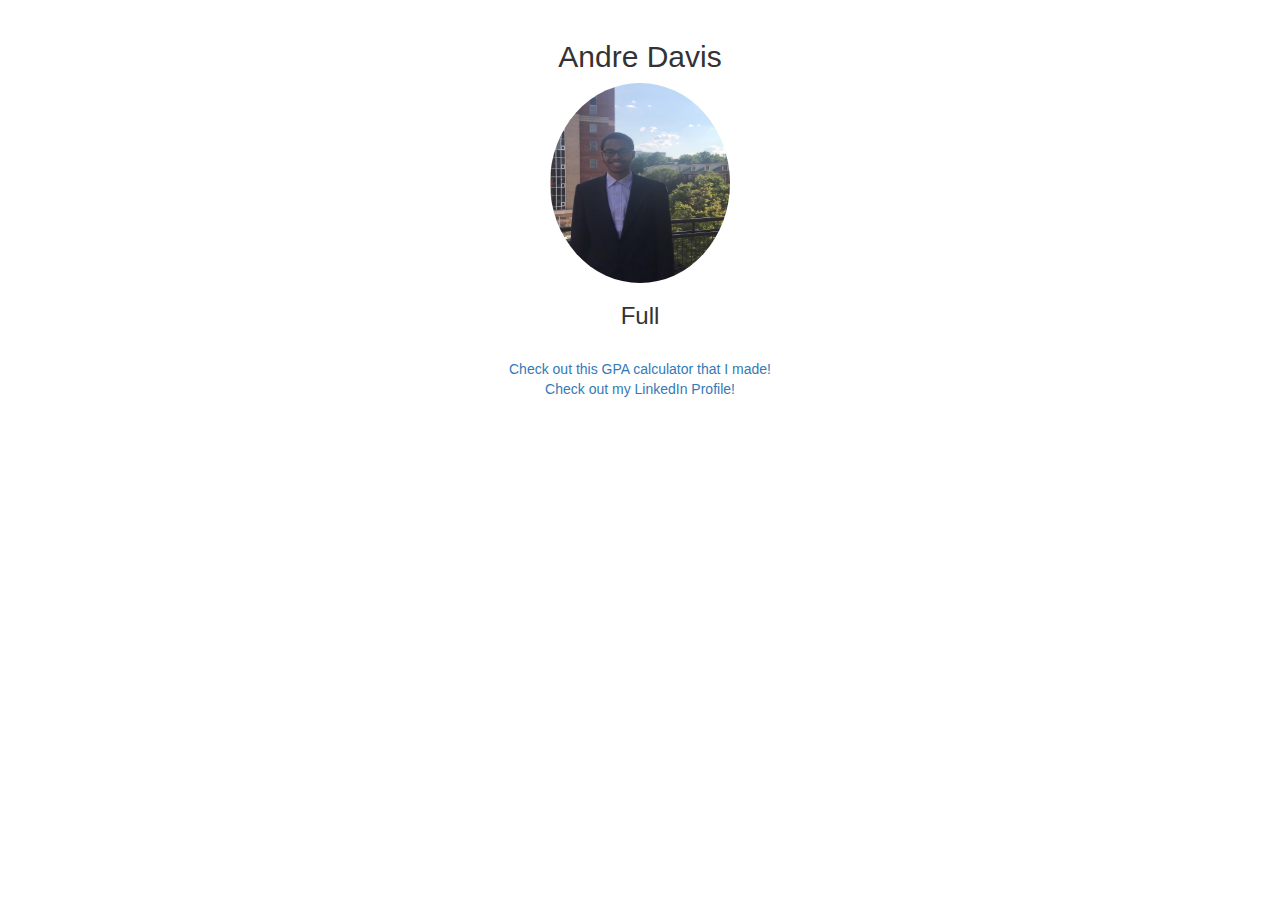
<file: index.html>
<!DOCTYPE html>
<html lang="en" dir="ltr">
  <head>
    <meta charset="utf-8">
    <title>Andre Davis</title>
    <script src="https://ajax.googleapis.com/ajax/libs/jquery/3.3.1/jquery.min.js"></script>
    <link rel="stylesheet" href="https://maxcdn.bootstrapcdn.com/bootstrap/3.3.7/css/bootstrap.min.css">
    <script src="https://maxcdn.bootstrapcdn.com/bootstrap/3.3.7/js/bootstrap.min.js"></script>
    <script src="scripts/intro.js"></script>

    </script>
    <link rel="stylesheet" href="styles/basic.css">
  </head>
  <body>
    <div id="pic">
      <h2>Andre Davis</h2>
      <img src="styles/andreselfie.jpg" class="img-circle" style="width: 180px; height: 200px"><br>

      <h3 id="intro"></h3><br>
      <a href="https://andrezdavis.github.io/gpacalc">Check out this GPA calculator that I made!</a><br>
      <a href="https://www.linkedin.com/in/andre-davis-47148674/">Check out my LinkedIn Profile!</a>
    </div>
  </body>

</html>
</file>
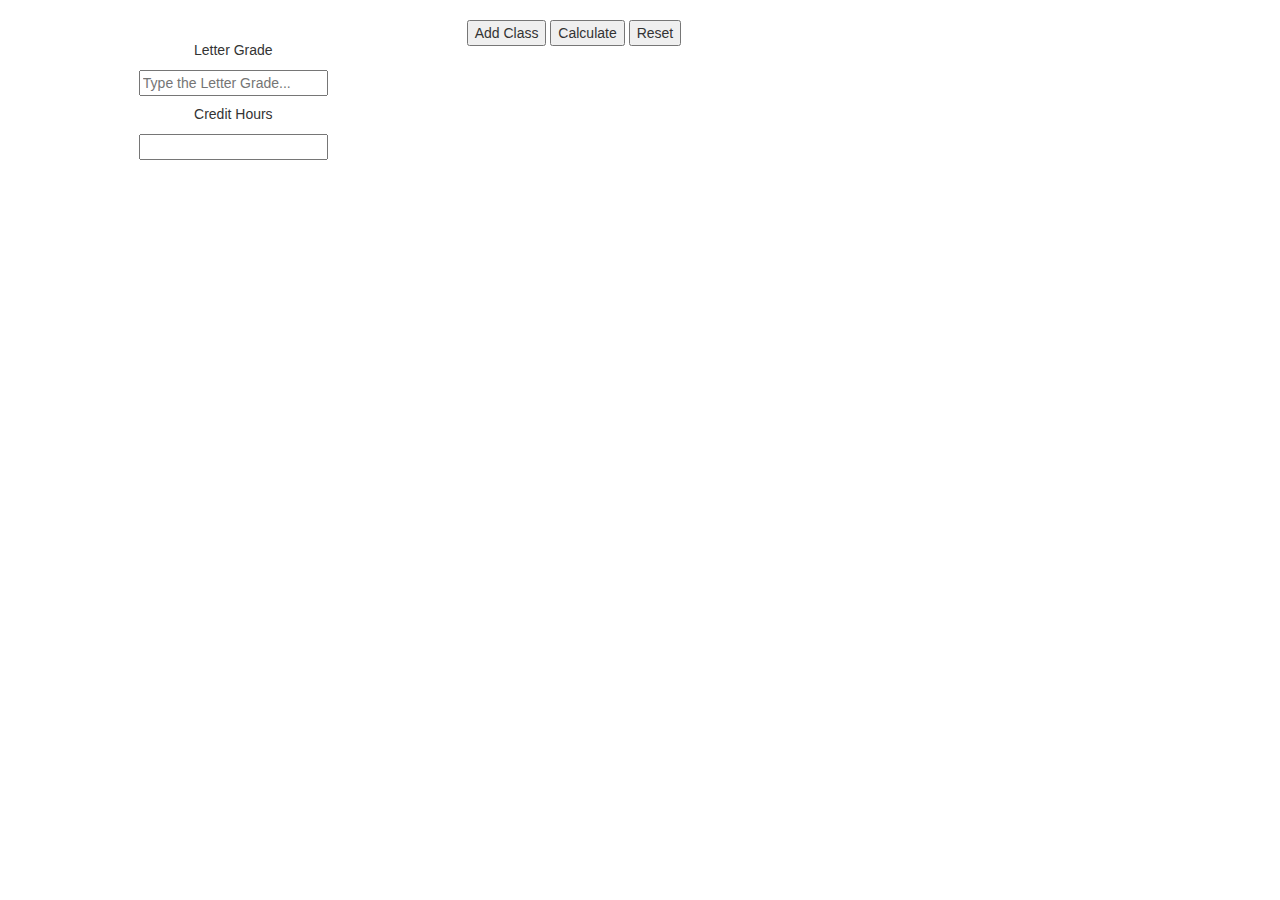
<file: gpacalc.html>
<!DOCTYPE html>
<html lang="en">
  <head>
    <meta charset="utf-8">
    <title>GPA Calculator</title>
    <script src="https://ajax.googleapis.com/ajax/libs/jquery/3.3.1/jquery.min.js"></script>
    <link rel="stylesheet" href="https://maxcdn.bootstrapcdn.com/bootstrap/3.3.7/css/bootstrap.min.css">
    <script src="https://maxcdn.bootstrapcdn.com/bootstrap/3.3.7/js/bootstrap.min.js"></script>
    <link rel="stylesheet" href="styles/basic.css">
  </head>
  <body>
    <div id="div1" class="col-sm-4">
      <p id="lg">Letter Grade</p>
      <input type="text"  name="letter" id="letter" style="margin-bottom: 8px;" placeholder="Type the Letter Grade..." >
      <p id ="ch" >Credit Hours</p>
      <input type="text" name="credit" id="credit" style="margin-bottom: 15px;" >
    </div>
    <!-- The javascript read the id value before it read the onclick value and assumed I was calling the id?, even they were
        different cases of the same word, thats a dumb thing with javascript-->
  <div  id="div2">

    <button id="addclass" onclick="add()">Add Class</button>
    <button id="calc" onclick="calculate()">Calculate</button>
    <button id="reset" onclick="reset()">Reset</button>
    <p id="result"></p>
  </div>



    <script>
      var credit = document.getElementById("credit");
      var letter = document.getElementById('letter');
      var convertedLetter;
      var addClass = document.getElementById("addclass");
     var div = document.getElementById('div1');
       var p1, p2, input1, input2;
       p1 = document.getElementById("lg");
       p2 = document.getElementById("ch");
     var calcArray = [];

      function convertLetter(c){
        var letterArray = ['A', 'B', 'C', 'D'];
        for(var i = 0; i < letterArray.length; i++){
          if(c.toUpperCase() == letterArray[i]){
            return convertedLetter = 4 - i;
          }
        }
        return c;
      }
      function calculate(){
      var values = document.getElementsByTagName('input');
      calcArray.splice(0, calcArray.length);

        $( "input" ).each(function( index ) {
      // console.log( index + ": " + values[index].value  );


      calcArray.push(values[index].value);
    });
    // console.log(calcArray);
        var sum = 0.0;
        var denom = 0.0;
        for(var i = 0; i < calcArray.length - 1; i+=2){
          sum += convertLetter(calcArray[i])*calcArray[i+1];
          denom += calcArray[i+1]*1;//denom was implicitly concatenating the array elements instead of numerically adding, thats why i have '*1'
          // console.log("sum: " + sum);
          // console.log("denom: " + denom);
        }
        if(denom == 0){
          document.getElementById('result').innerHTML = "Invalid credit hours.";
        } else {
          var result = sum/denom;
          document.getElementById('result').innerHTML = "Your GPA is: " + result.toFixed(2);
        }

      }

      function add(){
        var cdiv = div.cloneNode(true);
        var cp1 = p1.cloneNode(true);
        var cp2 = p2.cloneNode(true);
        var cinput1 = letter.cloneNode(true);
        var cinput2 = credit.cloneNode(true);
        cinput1.value = "";
        cinput2.value = "";
        div.append(cp1, cinput1, cp2, cinput2);
      }

      function reset(){
        var cp1 = p1.cloneNode(true);
        var cp2 = p2.cloneNode(true);
        var cinput1 = letter.cloneNode(true);
        var cinput2 = credit.cloneNode(true);
        cinput1.value = "";
        cinput2.value = "";
        $("p").remove("p");
        $("input").remove("input");
        div.append(cp1, cinput1, cp2, cinput2);

      }

    </script>
  </body>
</html>
</file>
<file: styles/basic.css>
div{
  margin: 20px;
  text-align: center;
  border-bottom: 4px black;
}
#div2{
  text-align: left;
}
input{
  border-radius: 6px black;
}
#pic{
  align-content: center;
}
#intro{
  
}
</file>
